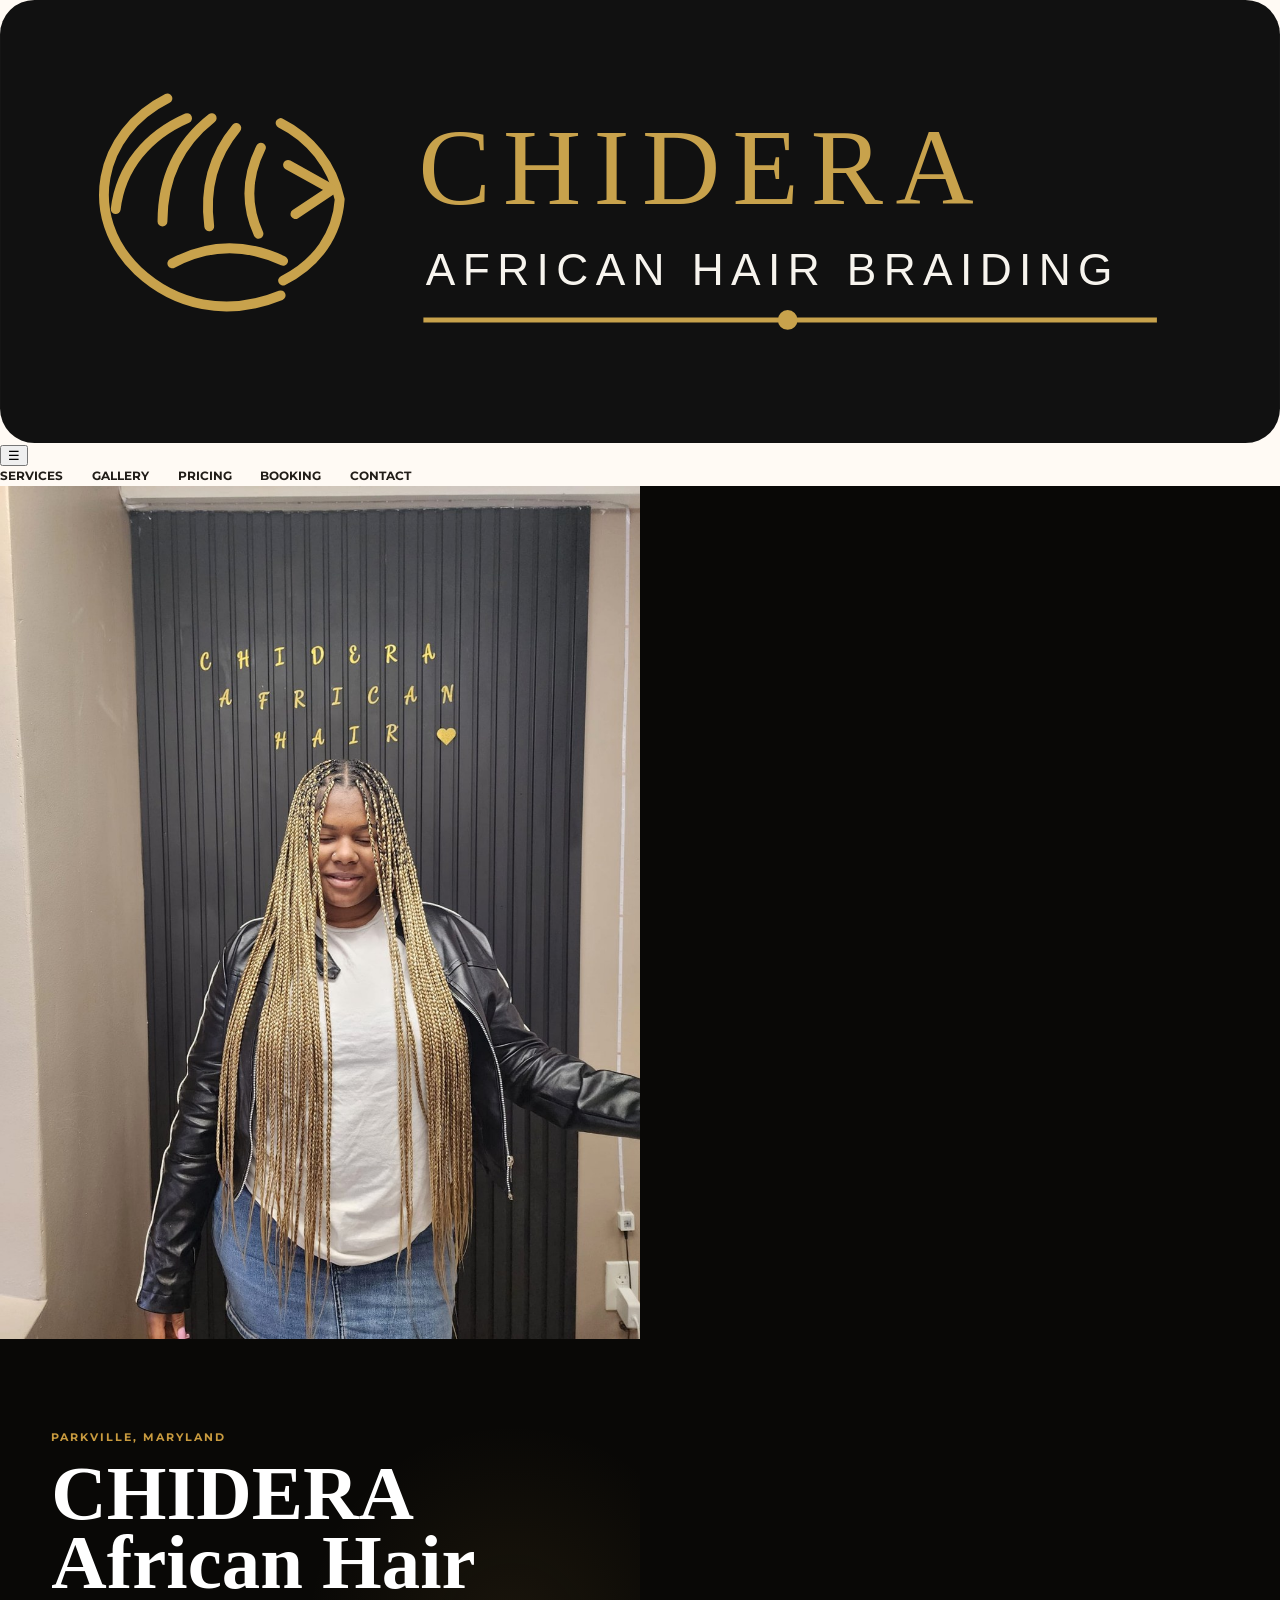
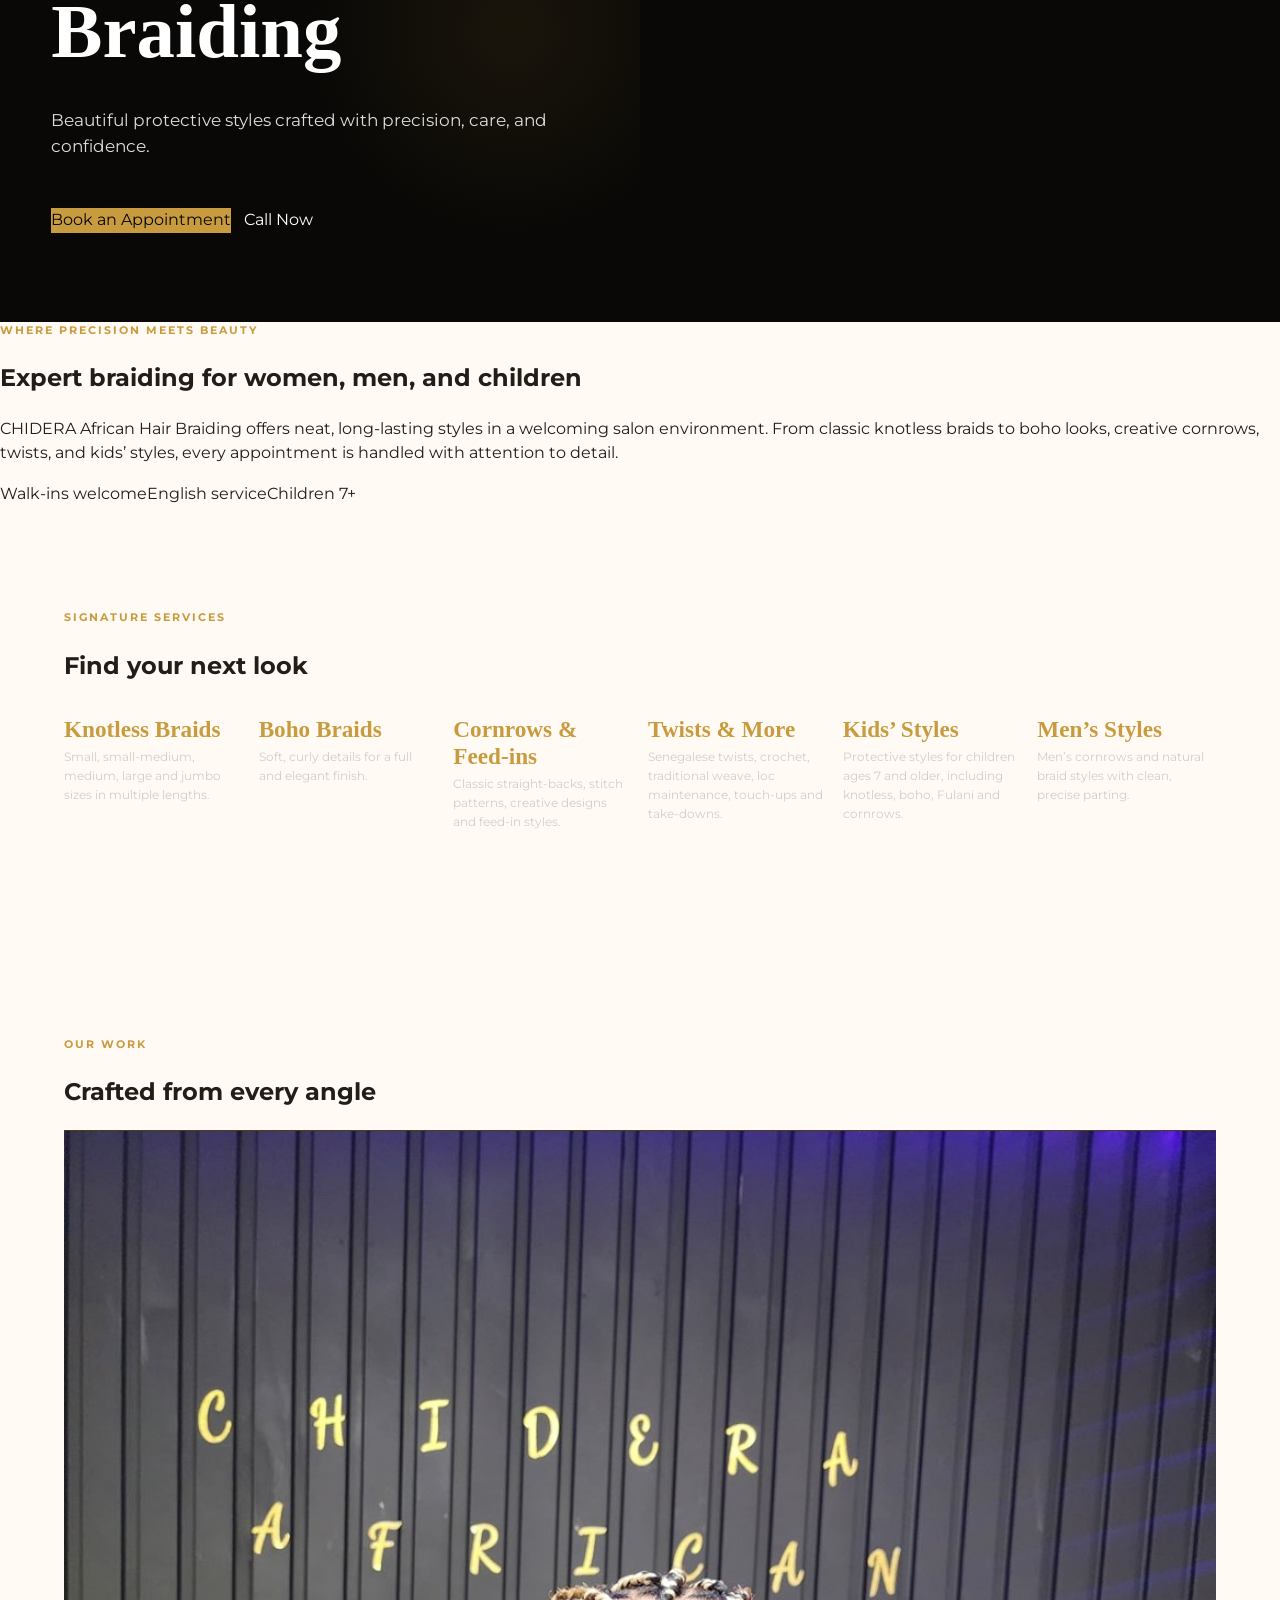
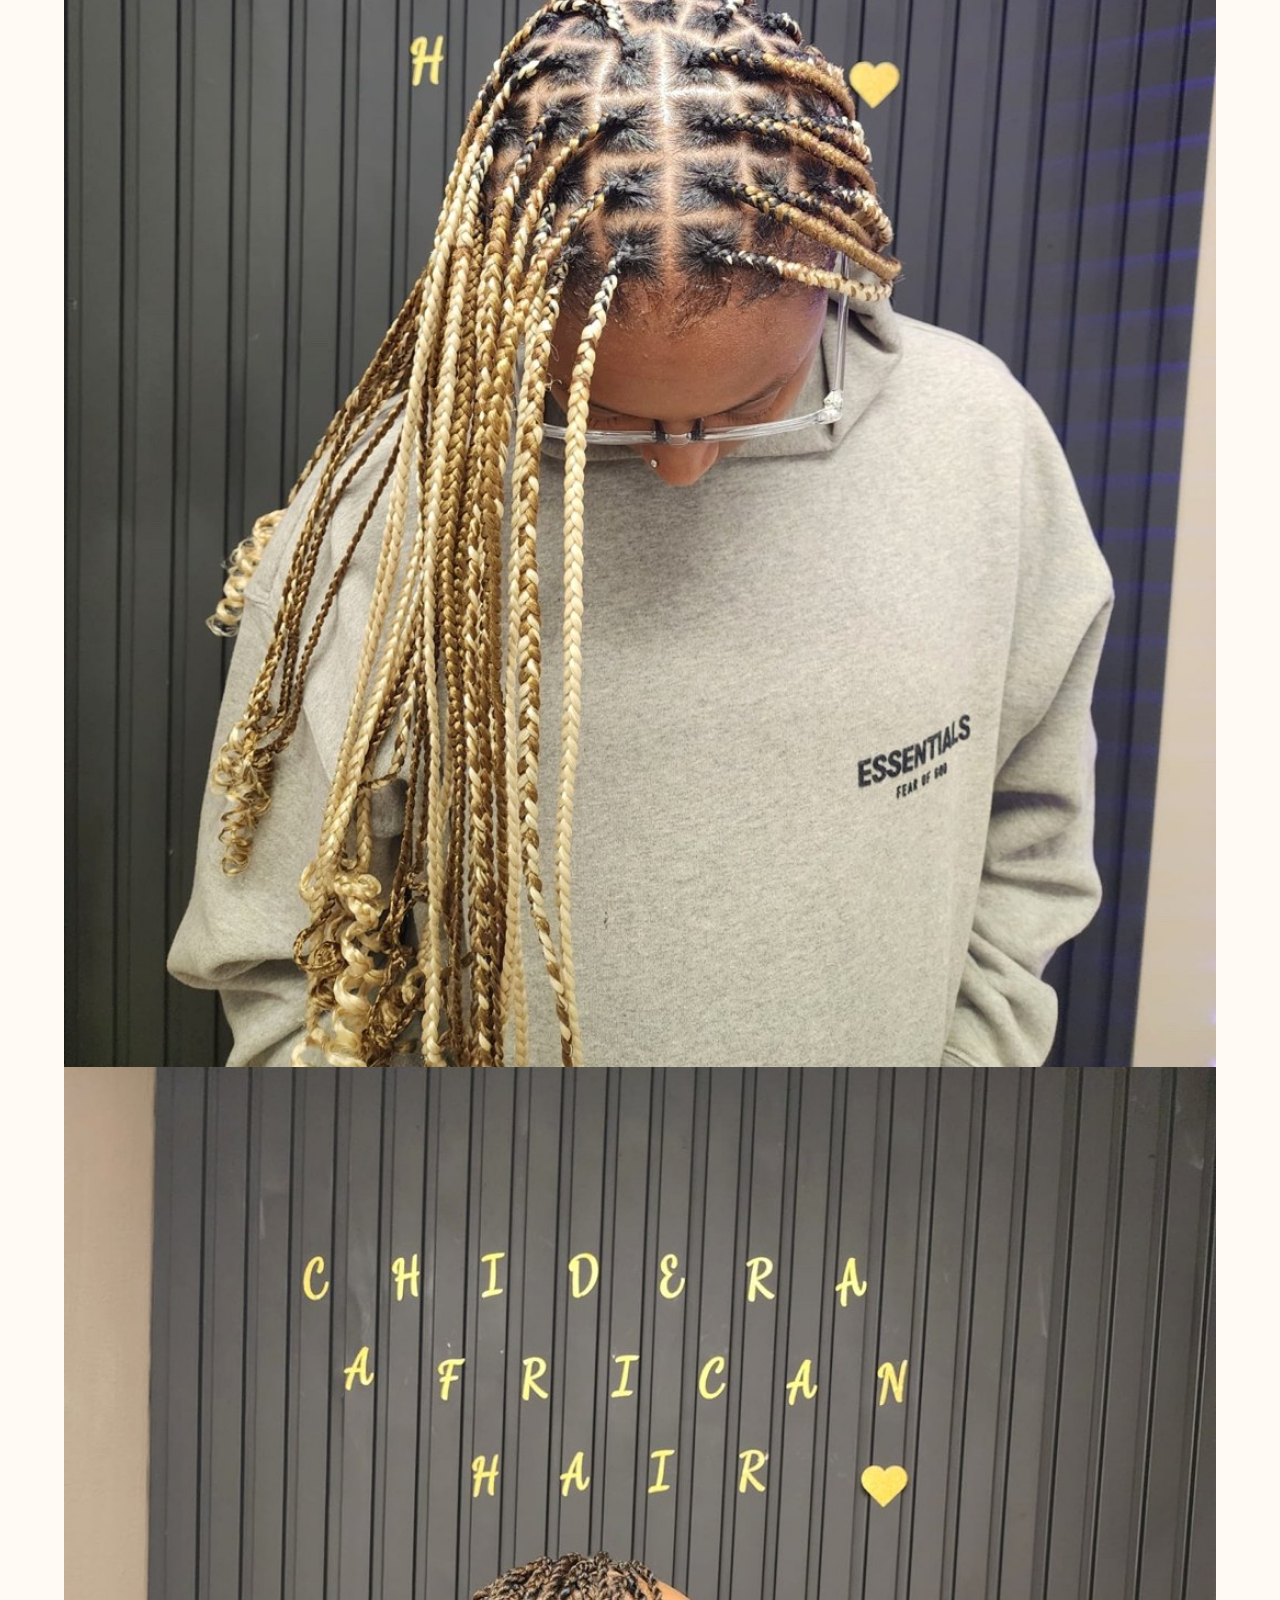
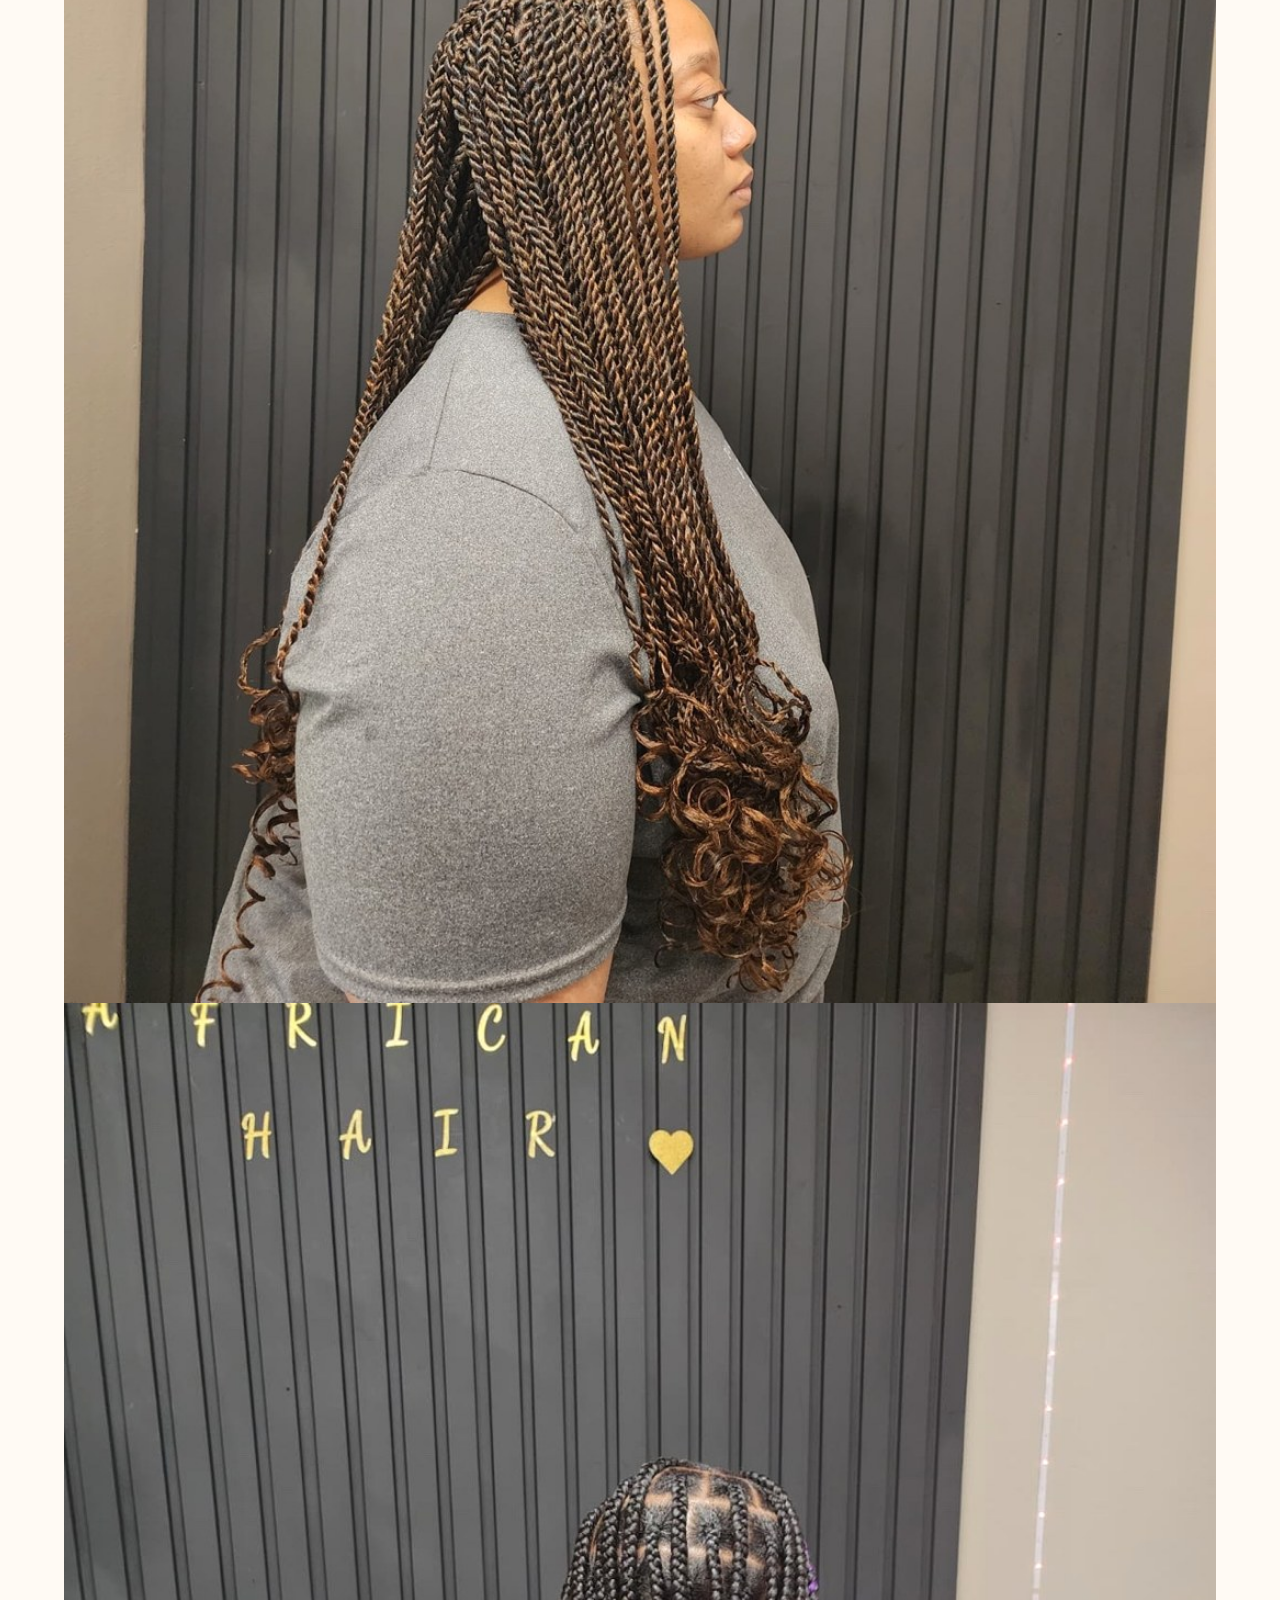
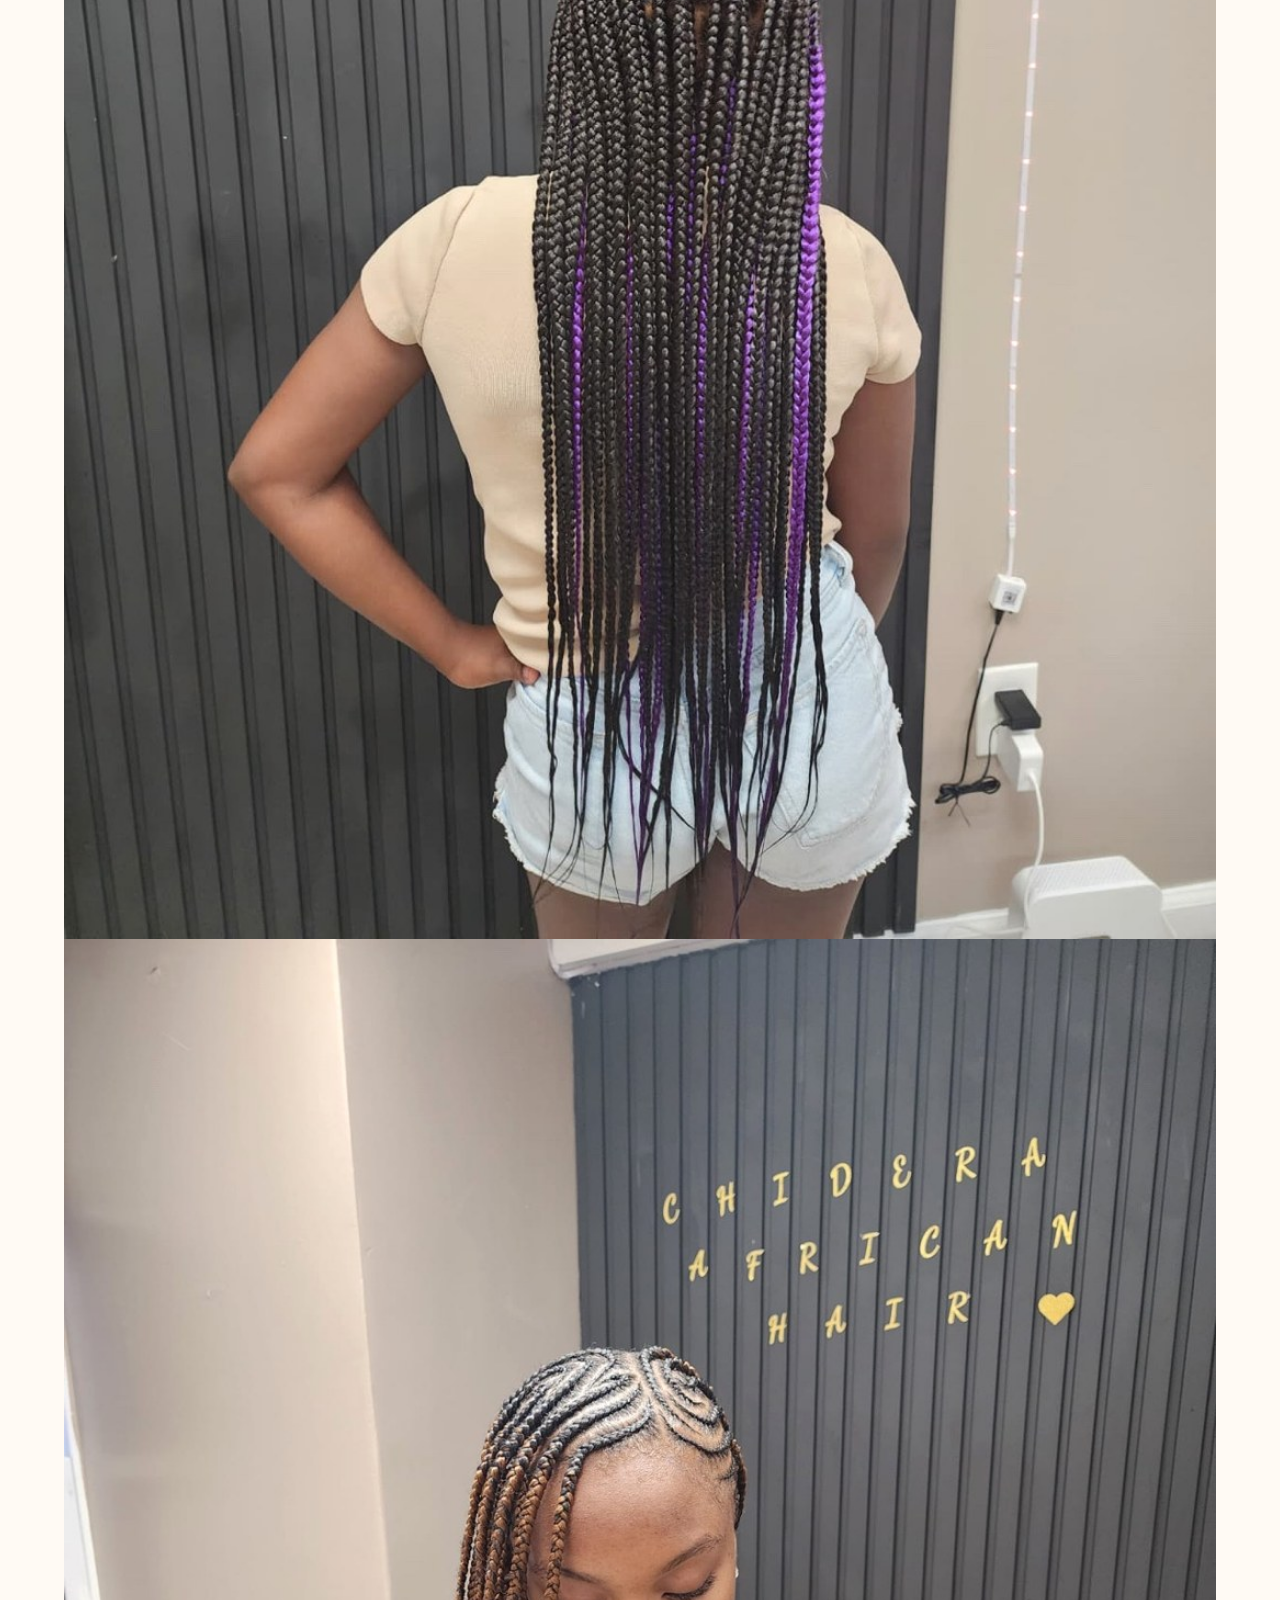
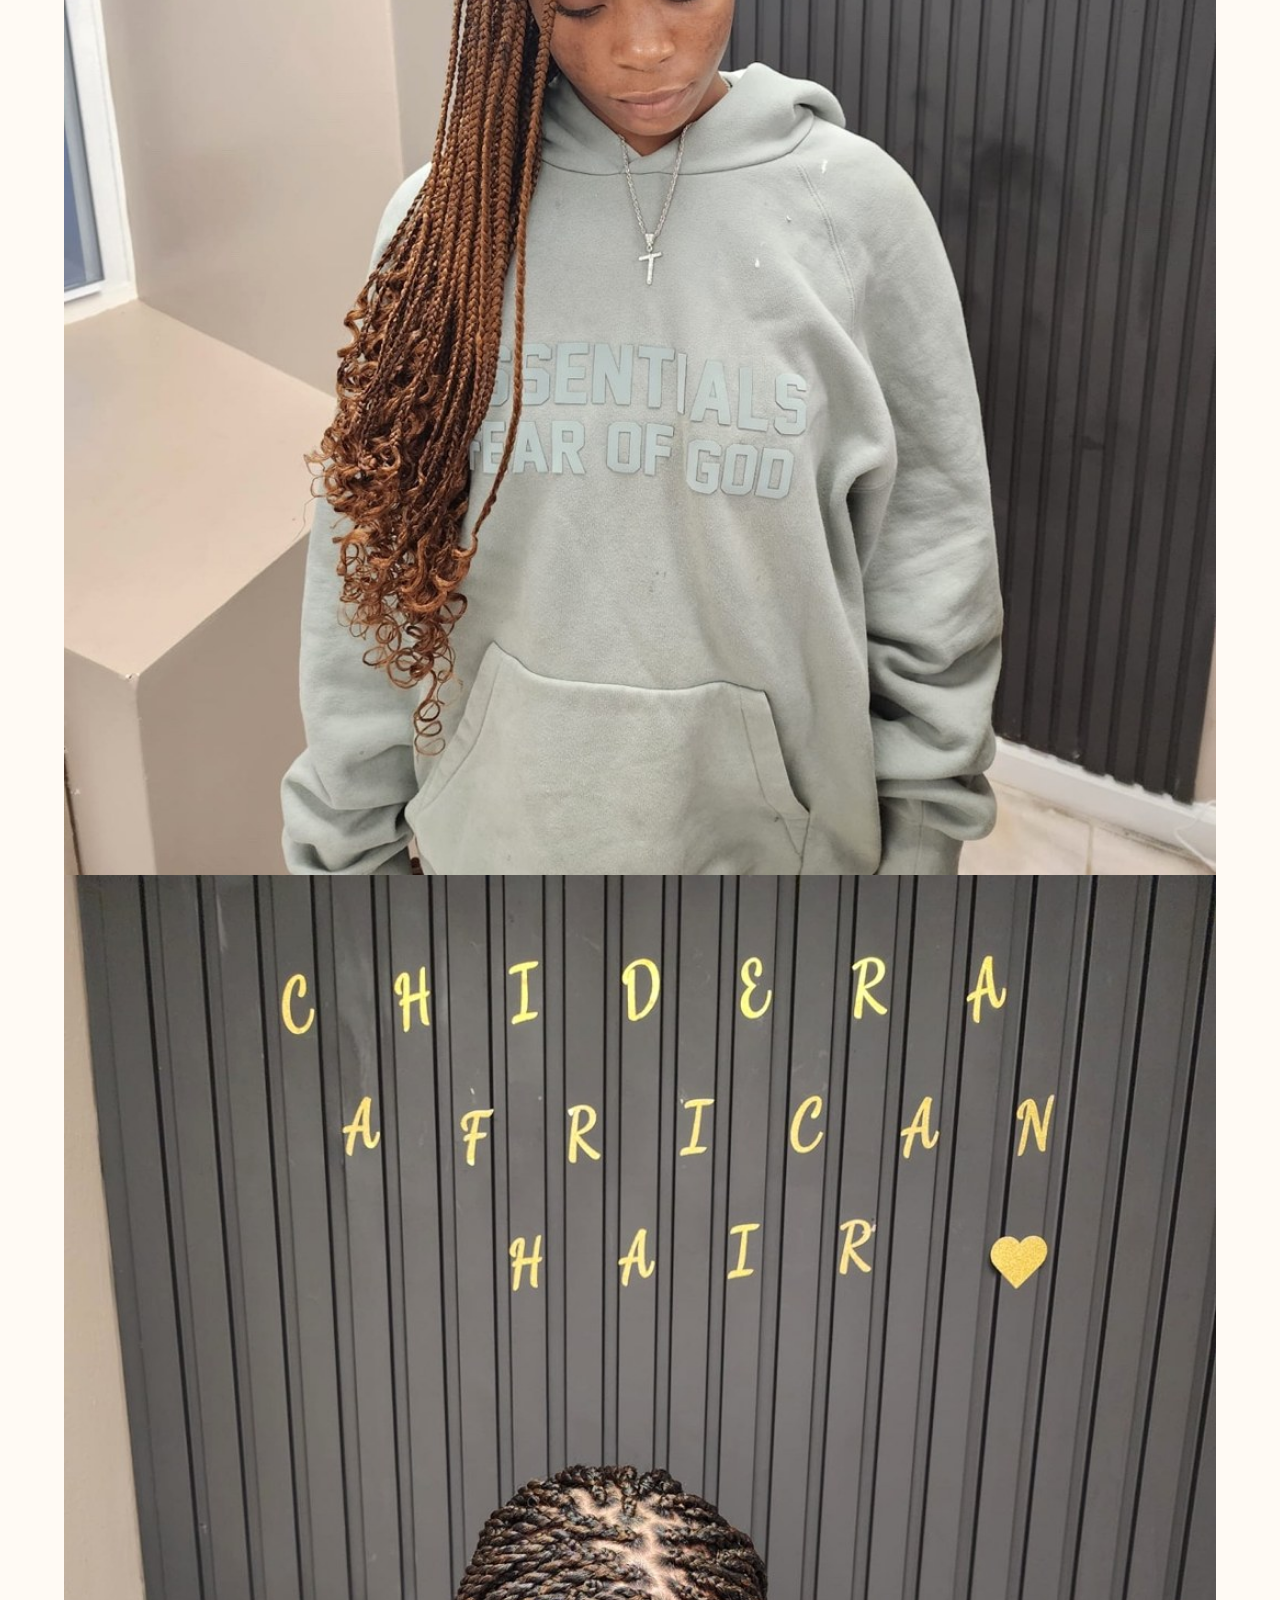
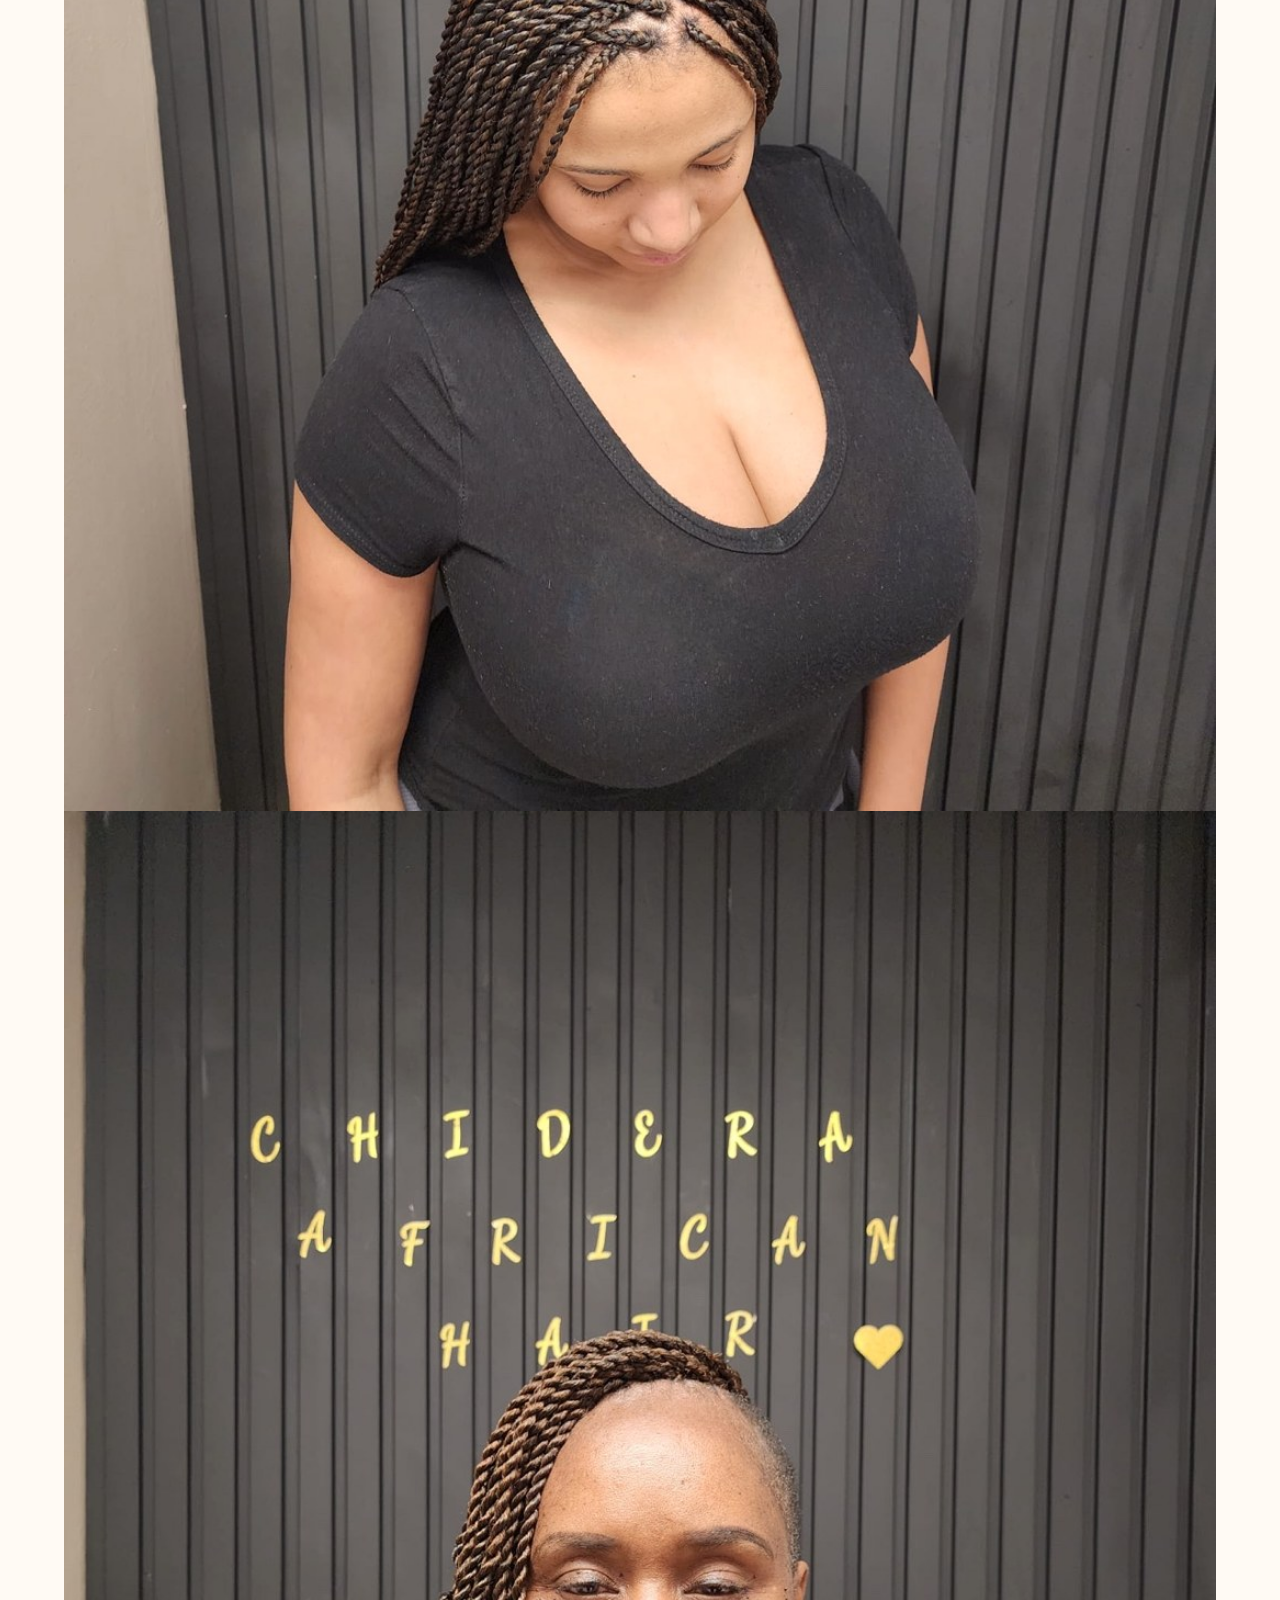
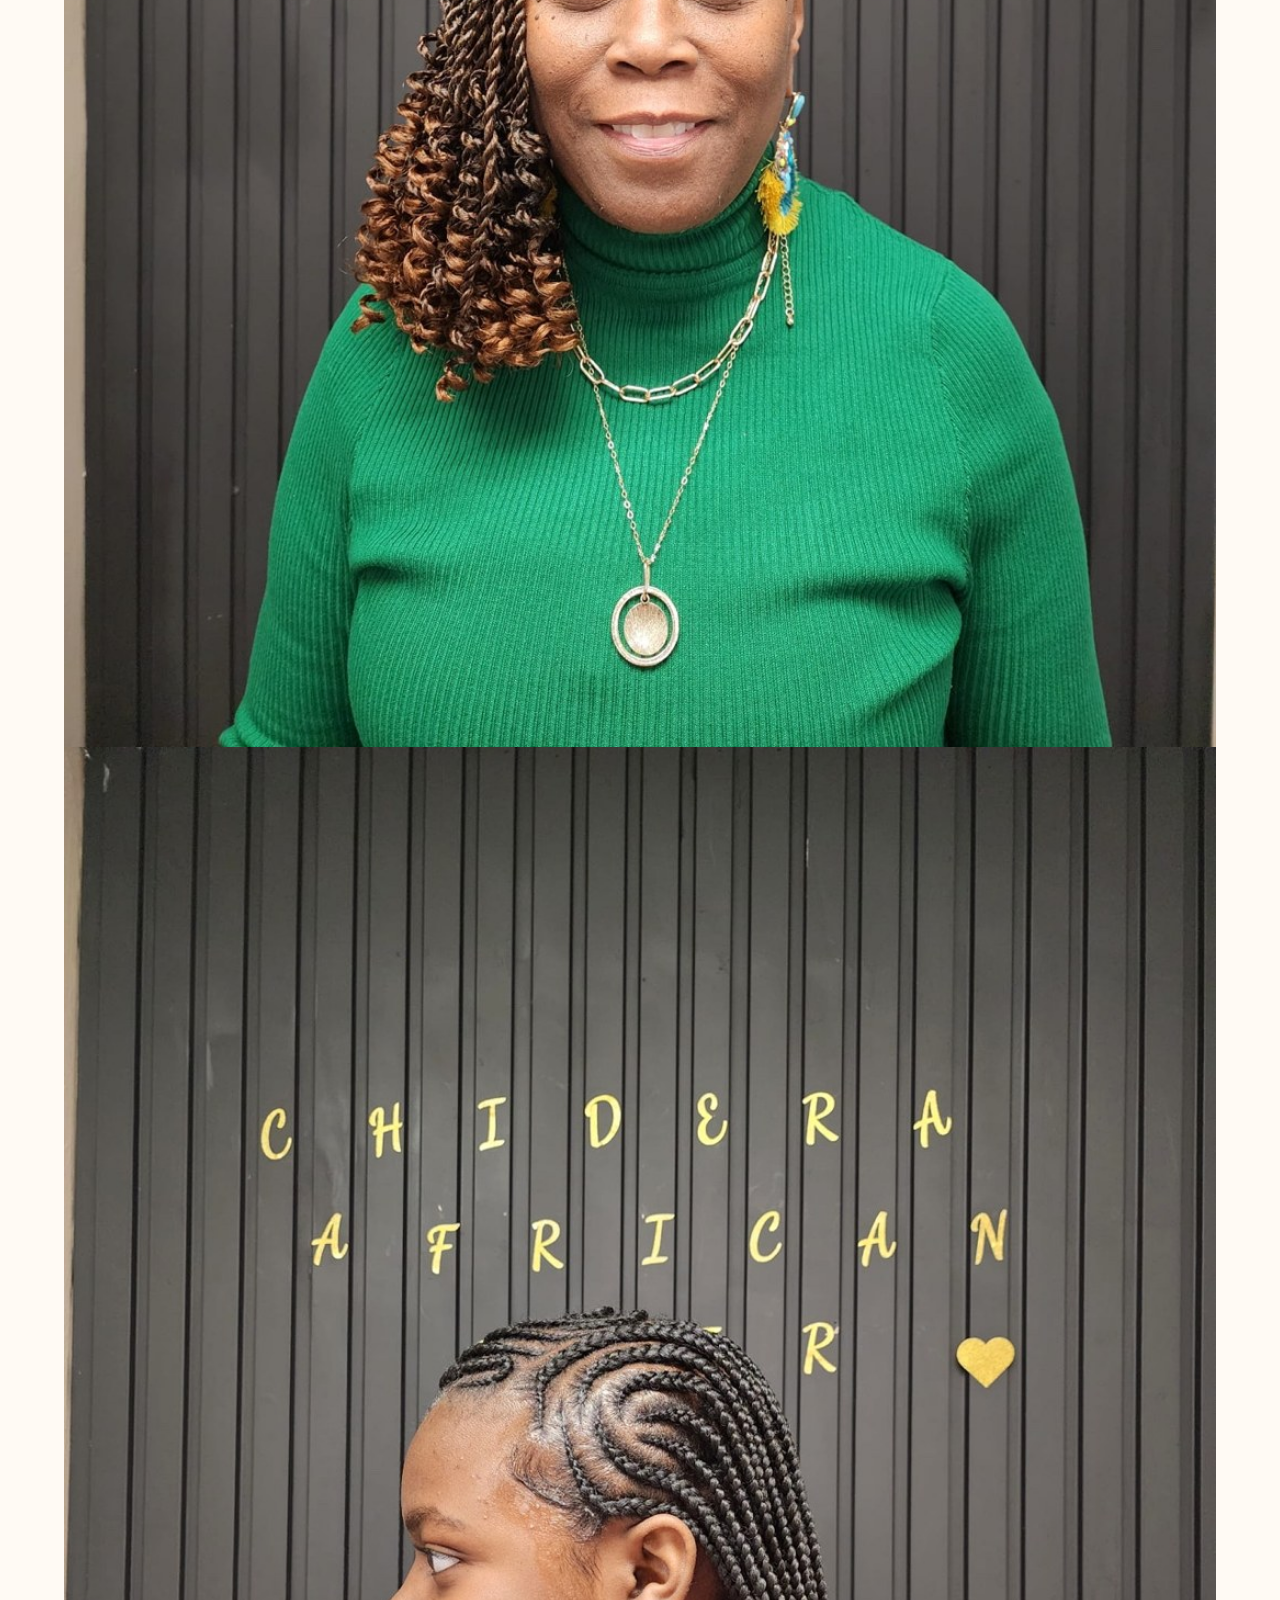
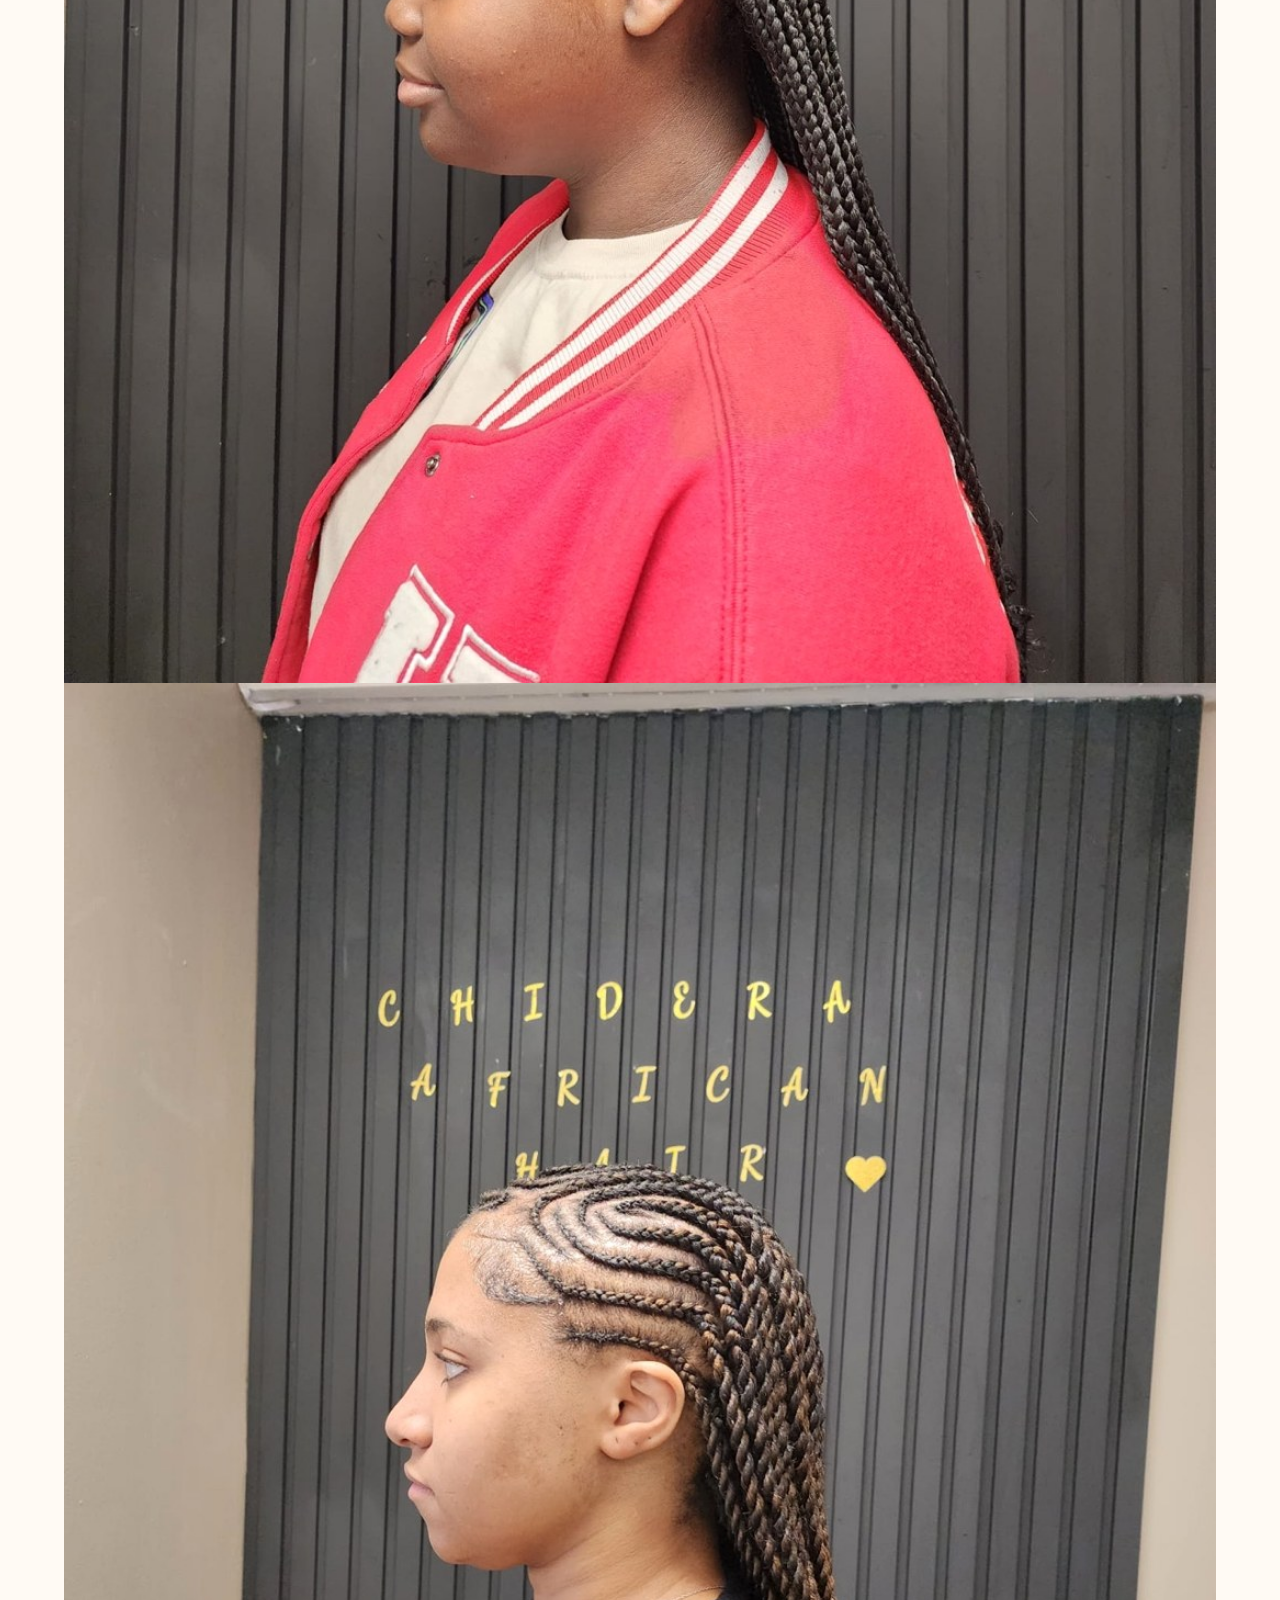
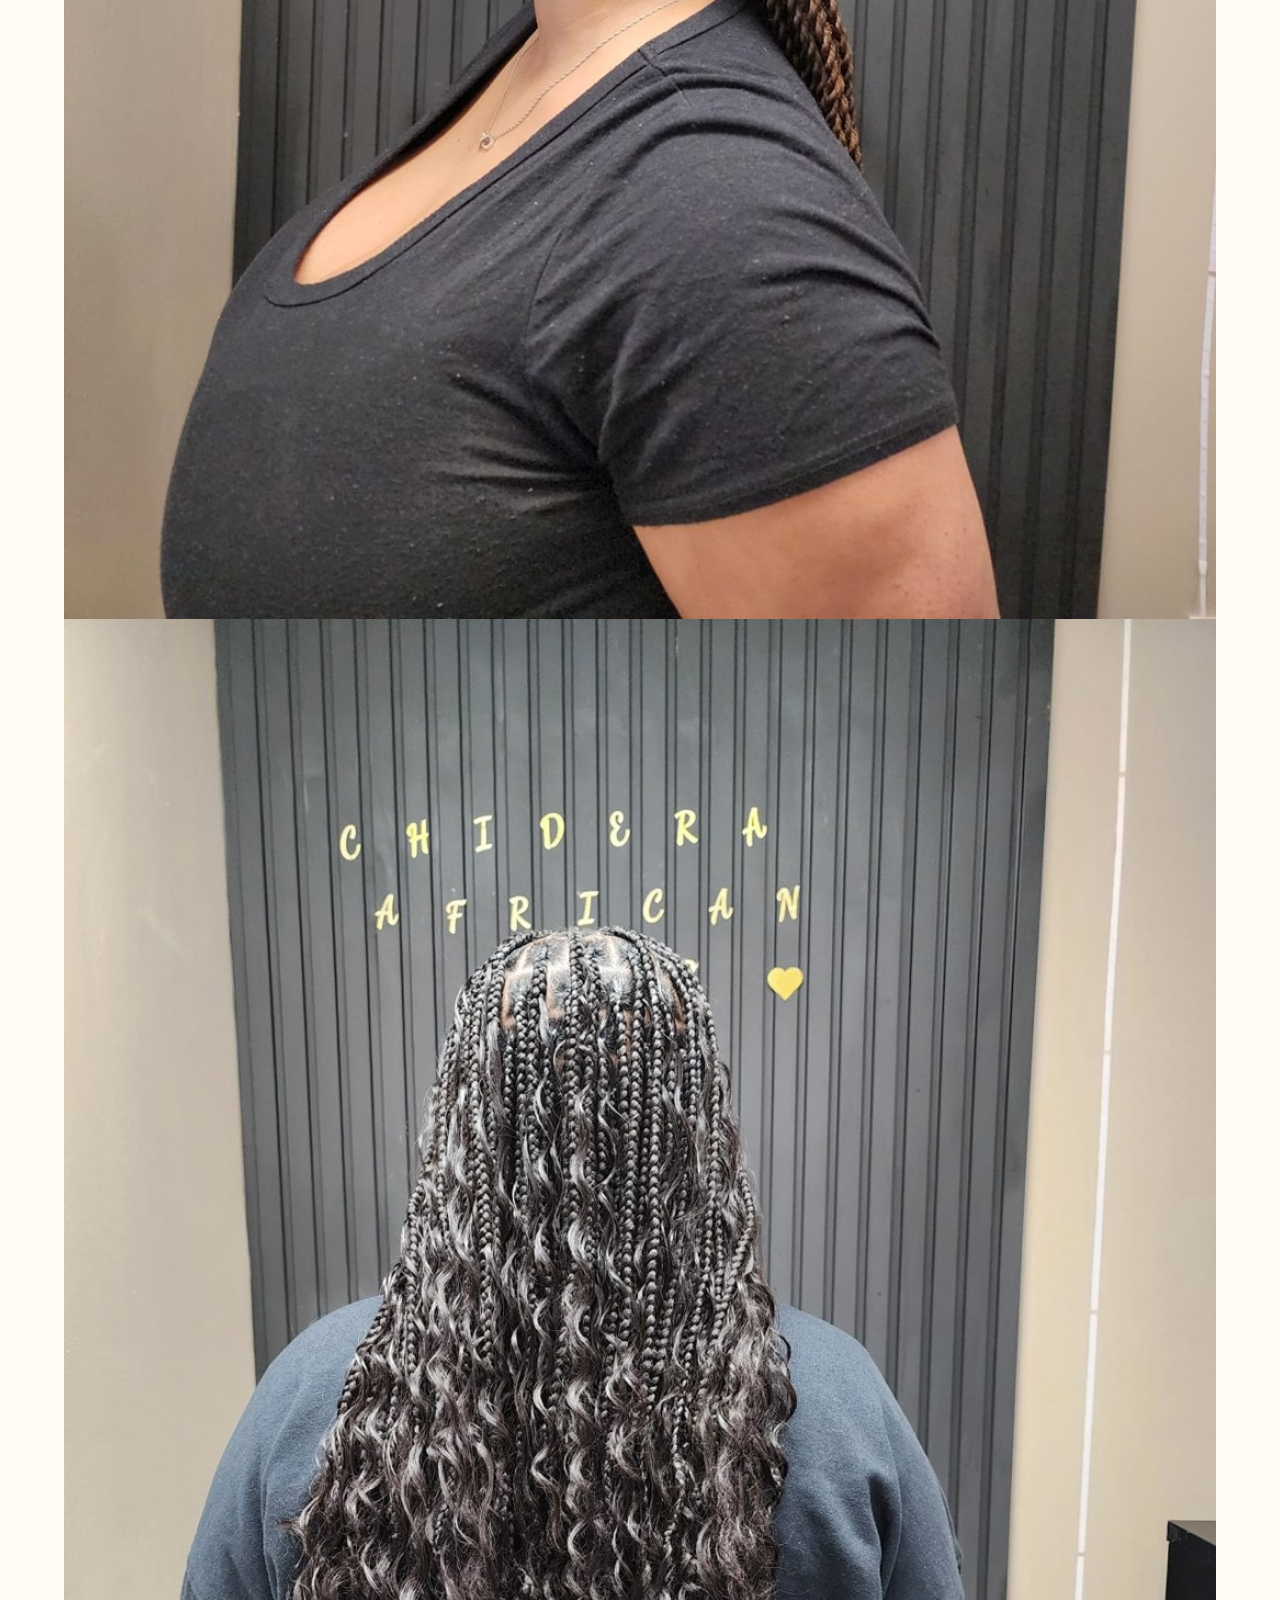
<file: Index.html.html>
<!doctype html>
<html lang="en">
<head>
  <meta charset="utf-8">
  <meta name="viewport" content="width=device-width, initial-scale=1">
  <title>CHIDERA African Hair Braiding | Parkville, MD</title>
  <meta name="description" content="Luxury African hair braiding in Parkville, Maryland. Knotless braids, boho braids, cornrows, twists, kids styles and more. Walk-ins welcome.">
  <link rel="preconnect" href="https://fonts.googleapis.com">
  <link rel="preconnect" href="https://fonts.gstatic.com" crossorigin>
  <link href="https://fonts.googleapis.com/css2?family=Montserrat:wght@400;500;600;700&family=Playfair+Display:wght@600;700&display=swap" rel="stylesheet">
  <link rel="stylesheet" href="styles.css">
</head>
<body>
<header class="nav">
  <a class="brand" href="#home"><img src="logo.svg" alt="CHIDERA African Hair Braiding"></a>
  <button class="menu" aria-label="Open menu">☰</button>
  <nav>
    <a href="#services">Services</a>
    <a href="#gallery">Gallery</a>
    <a href="#pricing">Pricing</a>
    <a href="#booking">Booking</a>
    <a href="#contact">Contact</a>
  </nav>
</header>

<main id="home">
  <section class="hero">
    <img src="hero.jpg" alt="Long blonde knotless braids by CHIDERA African Hair Braiding">
    <div class="hero-overlay"></div>
    <div class="hero-copy">
      <p class="eyebrow">Parkville, Maryland</p>
      <h1>CHIDERA African Hair Braiding</h1>
      <p>Beautiful protective styles crafted with precision, care, and confidence.</p>
      <div class="actions">
        <a class="btn gold" href="#booking">Book an Appointment</a>
        <a class="btn outline" href="tel:+14104537635">Call Now</a>
      </div>
    </div>
  </section>

  <section class="intro">
    <p class="eyebrow">Where precision meets beauty</p>
    <h2>Expert braiding for women, men, and children</h2>
    <p>CHIDERA African Hair Braiding offers neat, long-lasting styles in a welcoming salon environment. From classic knotless braids to boho looks, creative cornrows, twists, and kids’ styles, every appointment is handled with attention to detail.</p>
    <div class="chips">
      <span>Walk-ins welcome</span><span>English service</span><span>Children 7+</span>
    </div>
  </section>

  <section id="services" class="section">
    <div class="section-heading">
      <p class="eyebrow">Signature services</p>
      <h2>Find your next look</h2>
    </div>
    <div class="service-grid">
      <article><h3>Knotless Braids</h3><p>Small, small-medium, medium, large and jumbo sizes in multiple lengths.</p></article>
      <article><h3>Boho Braids</h3><p>Soft, curly details for a full and elegant finish.</p></article>
      <article><h3>Cornrows & Feed-ins</h3><p>Classic straight-backs, stitch patterns, creative designs and feed-in styles.</p></article>
      <article><h3>Twists & More</h3><p>Senegalese twists, crochet, traditional weave, loc maintenance, touch-ups and take-downs.</p></article>
      <article><h3>Kids’ Styles</h3><p>Protective styles for children ages 7 and older, including knotless, boho, Fulani and cornrows.</p></article>
      <article><h3>Men’s Styles</h3><p>Men’s cornrows and natural braid styles with clean, precise parting.</p></article>
    </div>
  </section>

  <section id="gallery" class="section gallery-section">
    <div class="section-heading">
      <p class="eyebrow">Our work</p>
      <h2>Crafted from every angle</h2>
    </div>
    <div class="gallery">
      <img src="gallery1.jpg" alt="Braided style">
      <img src="gallery2.jpg" alt="Twist style">
      <img src="gallery3.jpg" alt="Long box braids">
      <img src="gallery4.jpg" alt="Fulani braids">
      <img src="gallery5.jpg" alt="Boho twists">
      <img src="gallery6.jpg" alt="Curled side braid style">
      <img src="gallery7.jpg" alt="Kids cornrow style">
      <img src="gallery8.jpg" alt="Feed-in braid style">
      <img src="gallery9.jpg" alt="Long boho braids">
      <img src="gallery10.jpg" alt="Kids boho braids">
      <img src="gallery11.jpg" alt="Side-swept cornrows">
      <img src="gallery12.jpg" alt="Long twist style">
    </div>
  </section>

  <section id="pricing" class="section pricing">
    <div class="section-heading">
      <p class="eyebrow">Pricing guide</p>
      <h2>Transparent pricing by size and length</h2>
      <p>Tap the image to open it larger. Prices shown are starting prices where noted.</p>
    </div>
    <a href="prices.png" target="_blank" class="price-card">
      <img src="prices.png" alt="CHIDERA African Hair Braiding price list">
    </a>
  </section>

  <section id="booking" class="section booking">
  <div>
    <p class="eyebrow">Appointments & walk-ins</p>
    <h2>Reserve your style</h2>

    <p>
      <strong>A $50 non-refundable deposit is required to secure your appointment.</strong><br>
      Walk-ins are welcome based on availability.
    </p>

    <p>
      Hair washing is available for an additional
      <strong>$20</strong>.
    </p>

    <div class="actions">
      <a class="btn gold" href="sms:+14104537635?&body=Hello%20CHIDERA%2C%20I%20would%20like%20to%20book%20an%20appointment.">Text to Book</a>

      <a class="btn outline dark" href="tel:+14104537635">
        Call 410-453-7635
      </a>
    </div>
  </div>

  <aside>
    <h3>Accepted payments</h3>
    <p>Cash • Zelle • Cash App • Apple Pay</p>

    <h3>Languages</h3>
    <p>English</p>

    <h3>Children</h3>
    <p>Children ages 7 and older are welcome.</p>
  </aside>
</section>
    </aside>
  </section>

  <section id="contact" class="section contact">
    <div>
      <p class="eyebrow">Visit us</p>
      <h2>CHIDERA African Hair Braiding</h2>
      <p><strong>7012 Harford Road<br>Parkville, MD 21234</strong></p>
      <p><a href="tel:+14104537635">410-453-7635</a></p>
      <p><a href="https://www.instagram.com/chideraafricanhair?igsh=MWhpanRmNjJzamo5cA==" target="_blank" rel="noopener">Follow us on Instagram</a></p>
      <a class="btn gold" href="https://www.google.com/maps/search/?api=1&query=7012+Harford+Road+Parkville+MD+21234" target="_blank" rel="noopener">Get Directions</a>
    </div>
    <div class="hours">
      <h3>Business Hours</h3>
      <p><span>Monday–Friday</span><strong>8:00 AM–6:00 PM</strong></p>
      <p><span>Saturday</span><strong>7:00 AM–6:00 PM</strong></p>
      <p><span>Sunday</span><strong>10:00 AM–5:00 PM</strong></p>
    </div>
  </section>
</main>

<footer>
  <img src="logo.svg" alt="">
  <p>© <span id="year"></span> CHIDERA African Hair Braiding. All rights reserved.</p>
</footer>

<div class="mobile-bar">
  <a href="tel:+14104537635">Call</a>
  <a href="sms:+14104537635">Text</a>
  <a href="#booking">Book</a>
</div>
<script src="script.js"></script>
</body>
</html>
</file>
<file: styles.css>
:root{--black:#080806;--black2:#11100d;--cream:#f3ede3;--gold:#c99b3f;--gold2:#e0bd72;--paper:#fffaf4;--ink:#211d18;--muted:#6d655c;--line:rgba(201,155,63,.35)}
*{box-sizing:border-box}html{scroll-behavior:smooth}body{margin:0;background:var(--paper);color:var(--ink);font-family:Montserrat,Arial,sans-serif;line-height:1.55}img{display:block;width:100%}a{color:inherit;text-decoration:none}
.site-header{height:92px;background:#050504;color:#fff;display:flex;align-items:center;justify-content:space-between;padding:0 clamp(1rem,4vw,4rem);position:sticky;top:0;z-index:50;border-bottom:1px solid var(--line)}.brand{display:flex;align-items:center;gap:1rem}.brand-mark{width:58px;height:58px;border:2px solid var(--gold);border-radius:50%;display:grid;place-items:center;color:var(--gold);font:700 2rem 'Cormorant Garamond';position:relative}.brand-mark:after{content:"♛";position:absolute;top:1px;font-size:.62rem}.brand strong{display:block;font:600 2rem 'Cormorant Garamond';letter-spacing:.08em}.brand small{display:block;color:var(--gold);font:500 1.05rem 'Cormorant Garamond'}nav{display:flex;align-items:center;gap:1.8rem;text-transform:uppercase;font-size:.72rem;font-weight:700}nav a:hover{color:var(--gold)}.nav-cta{border:1px solid var(--gold);padding:.85rem 1.1rem}.menu-toggle{display:none;background:none;border:1px solid #777;color:#fff;padding:.5rem .75rem}
.hero{min-height:620px;display:grid;grid-template-columns:1fr 1fr;background:#090806;color:#fff}.hero-copy{padding:clamp(4rem,7vw,7rem) clamp(1.4rem,4vw,4rem);display:flex;flex-direction:column;justify-content:center;background:radial-gradient(circle at 80% 50%,rgba(201,155,63,.09),transparent 35%),#090806}.hero h1{font:600 clamp(3.4rem,6vw,6.4rem)/.9 'Cormorant Garamond';margin:0 0 1.5rem}.hero h1 em{font-style:normal;color:var(--gold)}.hero-copy>p:not(.eyebrow){font-size:1.05rem;color:#ddd;max-width:600px}.hero-photo img{height:100%;object-fit:cover;object-position:center 22%}.eyebrow{text-transform:uppercase;letter-spacing:.18em;font-weight:700;font-size:.7rem;color:var(--gold);margin:0 0 .8rem}.actions{display:flex;gap:.8rem;flex-wrap:wrap;margin-top:2rem}.button{display:inline-flex;align-items:center;justify-content:center;min-height:49px;padding:.8rem 1.25rem;border:1px solid transparent;text-transform:uppercase;letter-spacing:.07em;font-size:.72rem;font-weight:700;transition:.25s}.button:hover{transform:translateY(-2px)}.gold{background:var(--gold);color:#080806}.outline{border-color:var(--gold);color:#fff}.black{background:#111;color:#fff}.outline-dark{border-color:#222;color:#222}.outline-gold{border-color:var(--gold);color:var(--gold)}
.quick-info{display:grid;grid-template-columns:repeat(4,1fr);background:#0d0c09;color:#fff;border-top:1px solid var(--line);border-bottom:1px solid var(--line)}.quick-info article{text-align:center;padding:2.2rem 1.3rem;border-right:1px solid var(--line)}.quick-info article:last-child{border-right:0}.quick-info .icon{width:48px;height:48px;margin:0 auto 1rem;border-radius:50%;display:grid;place-items:center;background:var(--gold);color:#070604;font-size:1.3rem}.quick-info h3{margin:.2rem 0 .7rem;color:var(--gold);text-transform:uppercase;font-size:.75rem;letter-spacing:.08em}.quick-info a{display:block;margin:.2rem 0}.quick-info p{margin:0;color:#ddd;font-size:.85rem}.walkin{height:68px;background:var(--cream);display:flex;align-items:center;justify-content:center;gap:1rem;text-transform:uppercase;letter-spacing:.12em}.walkin span{width:60px;height:1px;background:var(--gold)}.walkin b{color:var(--gold)}
.section{padding:clamp(5rem,8vw,8rem) clamp(1.2rem,5vw,5rem)}.services,.gallery{background:#090806;color:#fff}.heading{text-align:center;max-width:900px;margin:0 auto 3rem}.heading h2,.pricing h2,.visit h2{font:600 clamp(2.7rem,5vw,4.8rem)/.95 'Cormorant Garamond';margin:.2rem 0}.service-grid{display:grid;grid-template-columns:repeat(6,1fr);gap:1rem}.service-grid img{height:270px;object-fit:cover}.service-grid h3{font:600 1.45rem 'Cormorant Garamond';color:var(--gold);margin:.8rem 0 .2rem}.service-grid p{font-size:.77rem;color:#d3cec5;margin:0}.center{text-align:center;margin-top:3rem}
.gallery{border-top:1px solid var(--line)}.gallery-grid{display:grid;grid-template-columns:repeat(4,1fr);gap:.75rem}.gallery-grid button{border:0;padding:0;background:#222;cursor:zoom-in;overflow:hidden}.gallery-grid img{height:300px;object-fit:cover;transition:.4s}.gallery-grid button:hover img{transform:scale(1.035)}
.pricing{background:var(--cream);display:grid;grid-template-columns:.8fr 1.2fr;gap:6vw;align-items:center}.pricing p:not(.eyebrow){color:var(--muted);max-width:560px}.price-sheet{border:0;padding:0;background:none;box-shadow:0 24px 70px rgba(0,0,0,.22);cursor:zoom-in}
.visit{display:grid;grid-template-columns:1fr 1fr;gap:7vw;align-items:center}.salon-photo img{height:min(75vh,760px);object-fit:cover}.visit address{font:500 1.45rem/1.5 'Cormorant Garamond';font-style:normal}.phone-list{display:flex;flex-direction:column;gap:.25rem;margin-top:1rem;color:var(--gold);font-weight:700}
footer{background:#070604;color:#ddd;padding:4rem clamp(1.2rem,5vw,5rem) 2rem;display:grid;grid-template-columns:1.4fr 1fr 1fr 1fr;gap:3rem;border-top:1px solid var(--line);font-size:.8rem}footer h3{color:var(--gold);text-transform:uppercase;letter-spacing:.08em;font-size:.76rem}footer a{display:block;margin:.35rem 0}footer small{grid-column:1/-1;text-align:center;border-top:1px solid #29261f;padding-top:1.2rem;color:#777}.footer-brand p{color:#aaa}
#lightbox{width:min(94vw,1000px);max-height:92vh;border:0;padding:0;background:transparent;overflow:visible}#lightbox::backdrop{background:rgba(0,0,0,.92)}#lightbox img{max-height:88vh;object-fit:contain}.close-lightbox{position:absolute;right:0;top:-2.7rem;background:none;border:0;color:#fff;font-size:2rem;cursor:pointer}
@media(max-width:1100px){.service-grid{grid-template-columns:repeat(3,1fr)}.gallery-grid{grid-template-columns:repeat(3,1fr)}nav{gap:1rem}.quick-info{grid-template-columns:repeat(2,1fr)}.quick-info article:nth-child(2){border-right:0}}
@media(max-width:760px){.site-header{height:78px}.brand-mark{width:45px;height:45px}.brand strong{font-size:1.4rem}.brand small{font-size:.8rem}.menu-toggle{display:block}nav{display:none;position:absolute;top:78px;left:0;right:0;background:#050504;padding:1.2rem;flex-direction:column;align-items:stretch}nav.open{display:flex}.hero{grid-template-columns:1fr}.hero-photo{order:-1}.hero-photo img{height:440px}.hero-copy{padding:3.7rem 1.25rem}.hero h1{font-size:3.65rem}.quick-info{grid-template-columns:1fr}.quick-info article{border-right:0;border-bottom:1px solid var(--line)}.walkin{font-size:.72rem}.walkin span{width:28px}.service-grid{grid-template-columns:1fr 1fr}.gallery-grid{grid-template-columns:1fr 1fr}.gallery-grid img{height:220px}.pricing,.visit{grid-template-columns:1fr}.section{padding-top:4.5rem;padding-bottom:4.5rem}footer{grid-template-columns:1fr;text-align:center}.footer-brand .brand{justify-content:center}footer small{grid-column:auto}}
</file>
